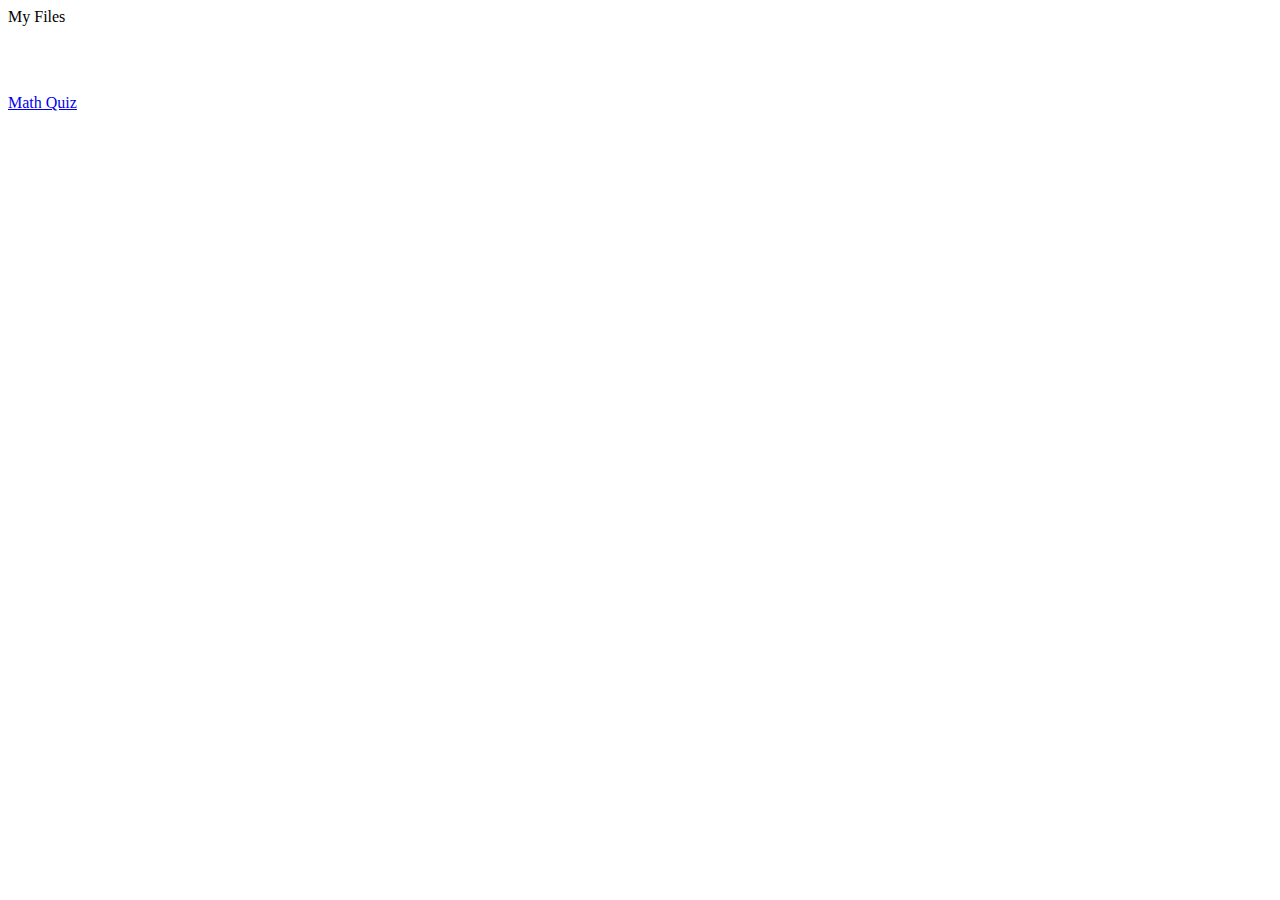
<file: index.html>
<html>
<head>
<link rel="stylesheet" type="text/css" href="teststyle.css" />
</head>
<body>
  <p id="animate">My Files</p><br><br>
  <p>
    <a href="doing-more.html">Math Quiz</a>
   </p>
</body>
</html>
</file>
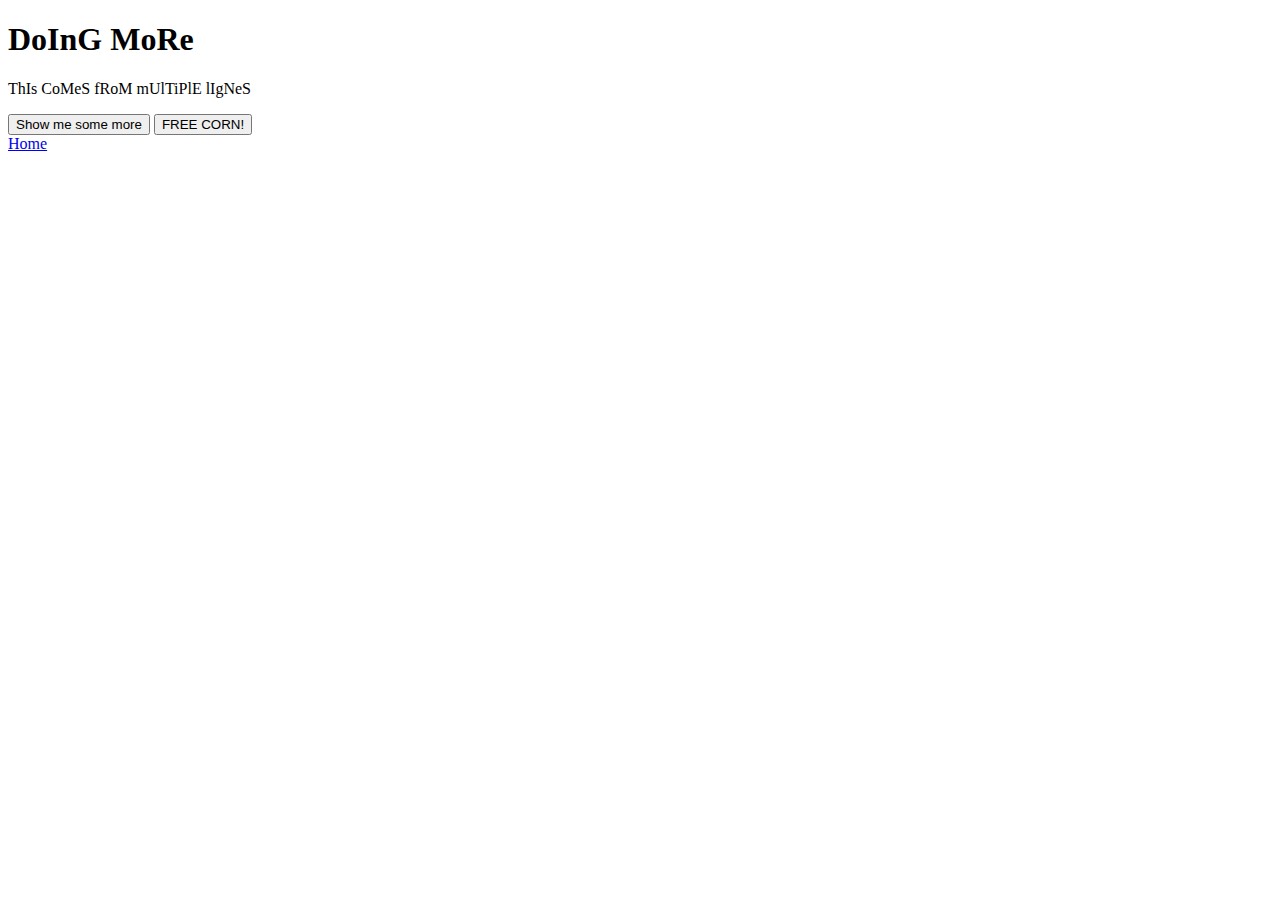
<file: doing-more.html>
<!Doctype html>
<html>
<head>
<link rel="stylesheet" type="text/css" href="doing-more.css"/>
<script src="doing-more.js"></script>
</head>
<body>
<h1>
DoInG MoRe
</h1>
<p>
  ThIs CoMeS fRoM mUlTiPlE lIgNeS
</p>
<div id="solution">

</div>
<div id="responce">

</div>
<button type="button" onclick="moreStuff()">
Show me some more
</button>
<button type="circle" onclick="jazzing()">
FREE CORN!
</button>
  <br>
  <a href="index.html">Home</a>
</body>
</html>
</file>
<file: doing-more.css>
#responce{
  background:yellow;
  font-family:"Comic Sans MS";
  color:black;
}
</file>
<file: teststyle.css>
@-webkit-keyframes flash {
  from { background: red; }
  to { background: blue; }
  from {color:black;}
  to {color:white;}
}

#animate {
  -webkit-animation-name: flash;
  -webkit-animation-iteration-count: infinite;
  -webkit-animation-timing-function: cubic-bezier(.5, 0, 1, 1);
  -webkit-animation-duration: 10s;
}
</file>
